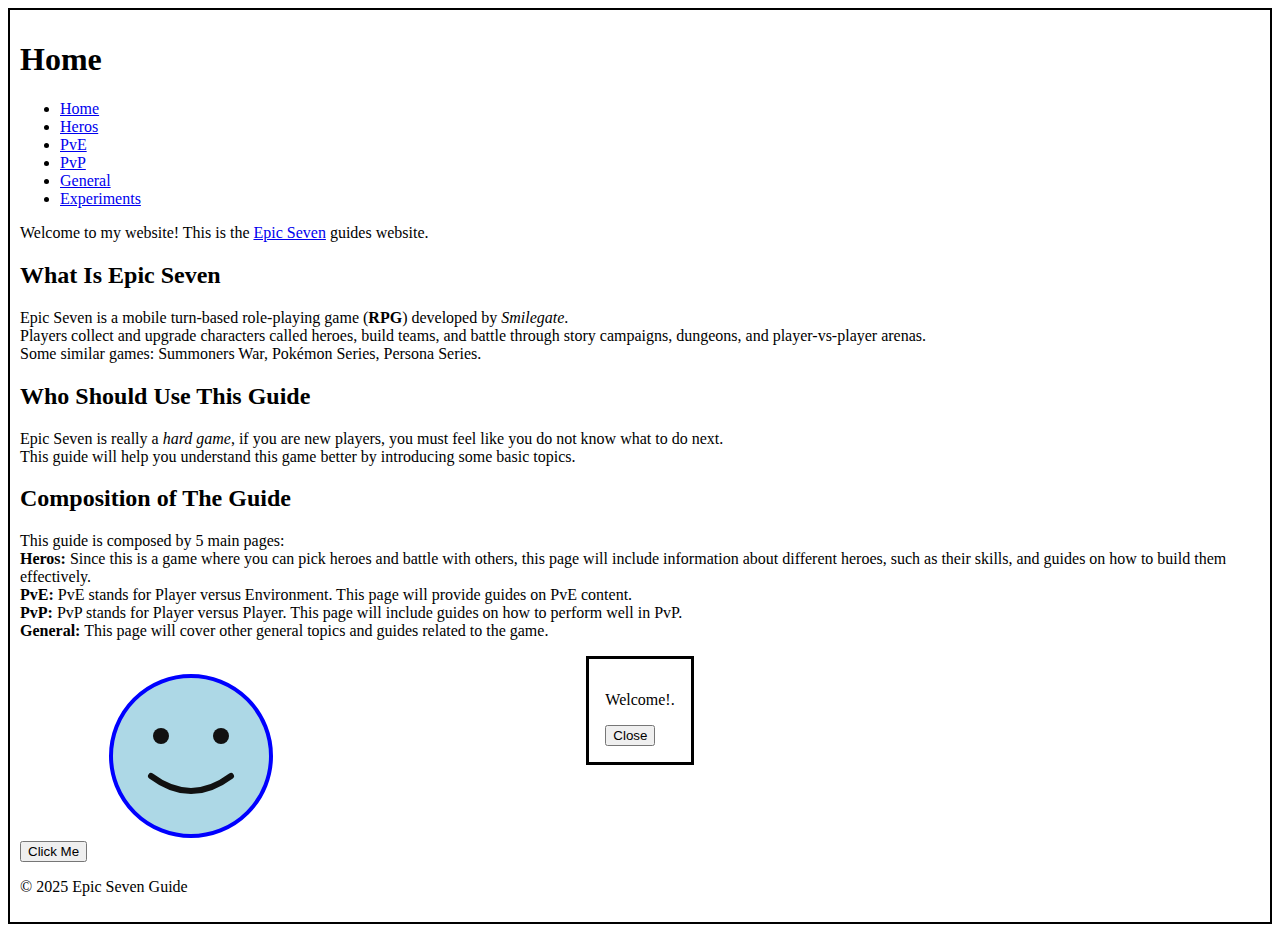
<file: index.html>
<!DOCTYPE html>
<html lang="en">
<head>
    <meta charset="UTF-8">
    <title>My Website</title>
    <link rel="stylesheet" href="style.css">
    <!-- Placeholder for analytics script -->
    <script></script>
</head>
<body>
    <header>
    <h1>Home</h1>
    <nav>
        <ul>
            <li><a href="index.html">Home</a></li>
            <li><a href="heros.html">Heros</a></li>
            <li><a href="pve.html">PvE</a></li>
            <li><a href="pvp.html">PvP</a></li>
            <li><a href="general.html">General</a></li>
            <li><a href="experiments.html">Experiments</a></li>
        </ul>
    </nav>
    </header>

    <article>
         <p>Welcome to my website! This is the <a href="https://epic7.onstove.com/en/brand">Epic Seven</a> guides website.</p>

    <h2>
        What Is Epic Seven
    </h2>
    <p>
    Epic Seven is a mobile <span>turn-based </span>role-playing game (<b>RPG</b>) developed by <i>Smilegate</i>. <br>
    Players collect and upgrade characters called heroes, build teams, and battle through story campaigns, dungeons, and player-vs-player arenas. <br>
    Some similar games: Summoners War, Pokémon Series, Persona Series.
  
    </p>

    <h2>
        Who Should Use This Guide
    </h2>
    <p>
    Epic Seven is really a <em>hard game</em>, if you are new players, you must feel like you do not know what to do next.<br>
    This guide will help you understand this game better by introducing some basic topics.

    </p>

    <h2>
        Composition of The Guide
    </h2>
    <p>

    This guide is composed by 5 main pages: <br>

    <strong>Heros:</strong> Since this is a game where you can pick heroes and battle with others, this page will include information about different heroes, such as their skills, and guides on how to build them effectively. <br>
    <strong>PvE:</strong> PvE stands for Player versus Environment. This page will provide guides on PvE content. <br>
    <strong>PvP:</strong> PvP stands for Player versus Player. This page will include guides on how to perform well in PvP. <br>
    <strong>General:</strong> This page will cover other general topics and guides related to the game. <br>
    </p>

    <dialog id="myDialog" open>
    <p>Welcome!.</p>
    <button id="closeBtn">Close</button>
    </dialog>


    </article>  
   
   

    <button>Click Me</button>
    
    <noscript>
    <p>JavaScript is disabled in your browser. Some features of this site may not work properly.</p>
    </noscript>
    <svg viewBox="0 0 200 200" width="200" height="200" role="img" aria-label="Smiling face">
    <circle cx="100" cy="100" r="80" stroke="blue" stroke-width="4" fill="lightblue" />
    <circle cx="70" cy="80" r="8" fill="#111" />
    <circle cx="130" cy="80" r="8" fill="#111" />
    <path d="M60 120 Q100 150 140 120" stroke="#111" stroke-width="6" fill="none" stroke-linecap="round" stroke-linejoin="round"/>
    </svg>

    
    <hello-world></hello-world>

    <script>
        class HelloWorld extends HTMLElement {
        constructor() {
            super();
            console.log("Hello world!");
        }
        }
        customElements.define("hello-world", HelloWorld);
    </script>

    
    <footer>
        <p>© 2025 Epic Seven Guide</p>
    </footer>
    
</body>
</html>
</file>
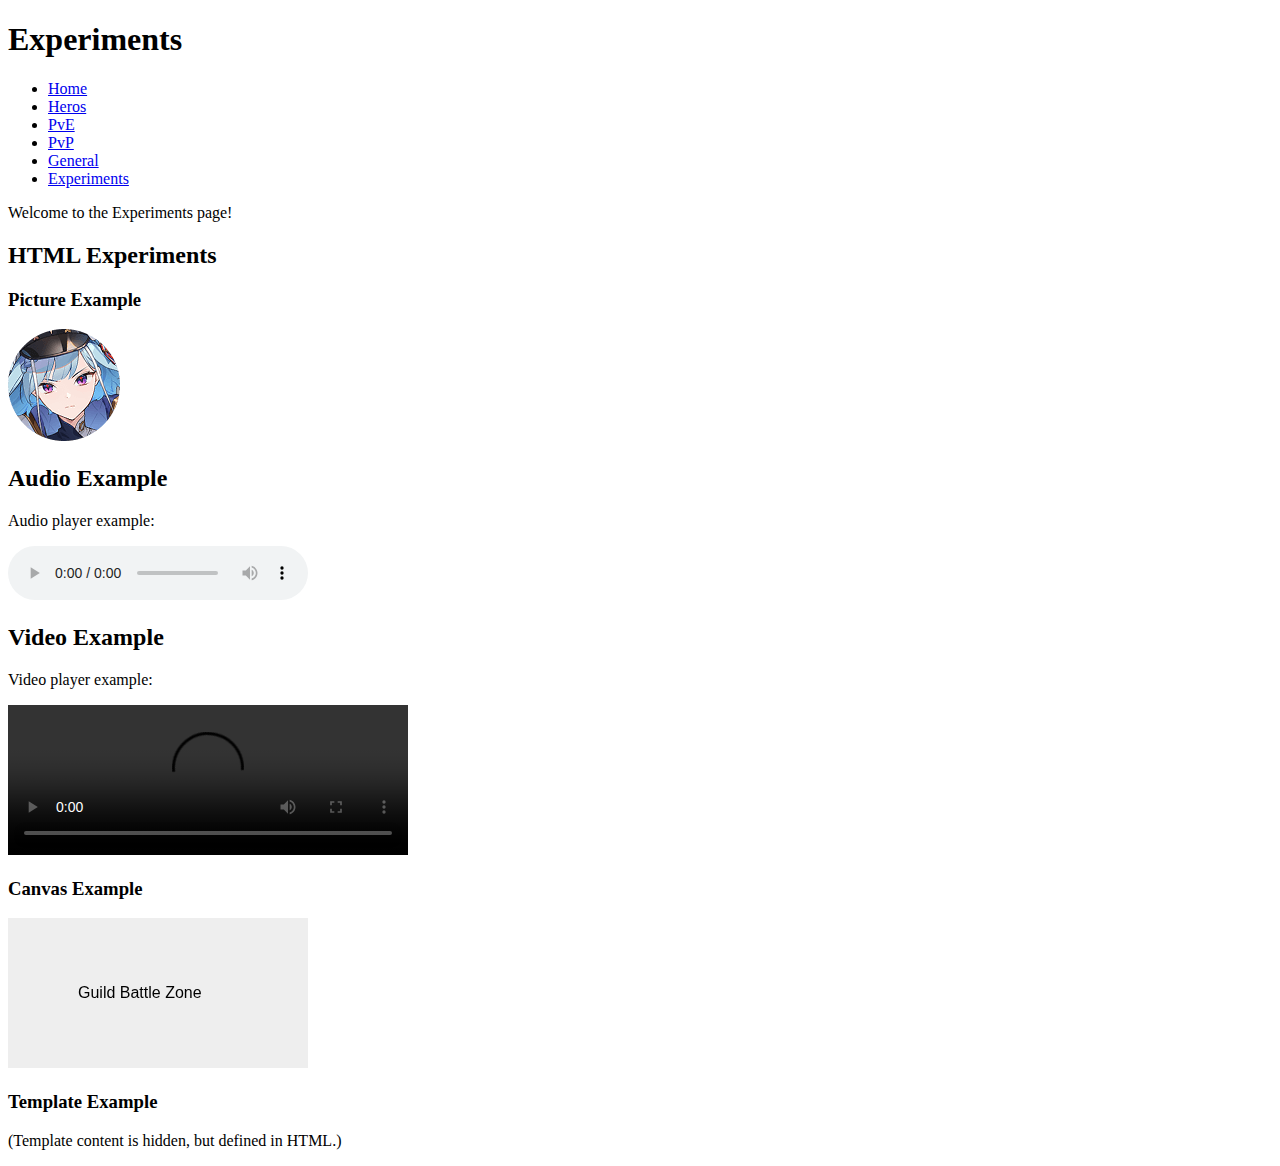
<file: experiments.html>
<!DOCTYPE html>
<html lang="en">
<head>
    <meta charset="UTF-8">
    <title>Experiments</title>
</head>
<body>
    <h1>Experiments</h1>
    <nav>
        <ul>
            <li><a href="index.html">Home</a></li>
            <li><a href="heros.html">Heros</a></li>
            <li><a href="pve.html">PvE</a></li>
            <li><a href="pvp.html">PvP</a></li>
            <li><a href="general.html">General</a></li>
            <li><a href="experiments.html">Experiments</a></li>
        </ul>
    </nav>

    <p>Welcome to the Experiments page!</p>

    <h2>HTML Experiments</h2>

    <!-- picture -->
    <h3>Picture Example</h3>
    <picture>
   
        <img src="images/landi.png" alt="Epic battle scene">
    </picture>


  <section>
    <h2>Audio Example</h2>
    <p>Audio player example:</p>
    <audio controls>
      <source src="https://www.w3schools.com/html/horse.mp3" type="audio/mpeg">
      Your browser does not support the audio element.
    </audio>
  </section>


  <section>
    <h2>Video Example</h2>
    <p>Video player example:</p>
    <video controls width="400">
      <source src="https://www.w3schools.com/html/mov_bbb.mp4" type="video/mp4">
      Your browser does not support the video tag.
    </video>
  </section>


    <!-- canvas -->
    <h3>Canvas Example</h3>
    <canvas id="battleCanvas" width="300" height="150">
        Your browser does not support the canvas element.
    </canvas>
    <script>
        // minimal JS (under 15 lines)
        const c = document.getElementById("battleCanvas");
        const ctx = c.getContext("2d");
        ctx.fillStyle = "#eee";
        ctx.fillRect(0, 0, 300, 150);
        ctx.fillStyle = "black";
        ctx.font = "16px Arial";
        ctx.fillText("Guild Battle Zone", 70, 80);
    </script>

    <!-- template -->
    <h3>Template Example</h3>
    <template id="heroTemplate">
        <p>A new hero joins the battle!</p>
    </template>
    <p>(Template content is hidden, but defined in HTML.)</p>

</body>
</html>
</file>
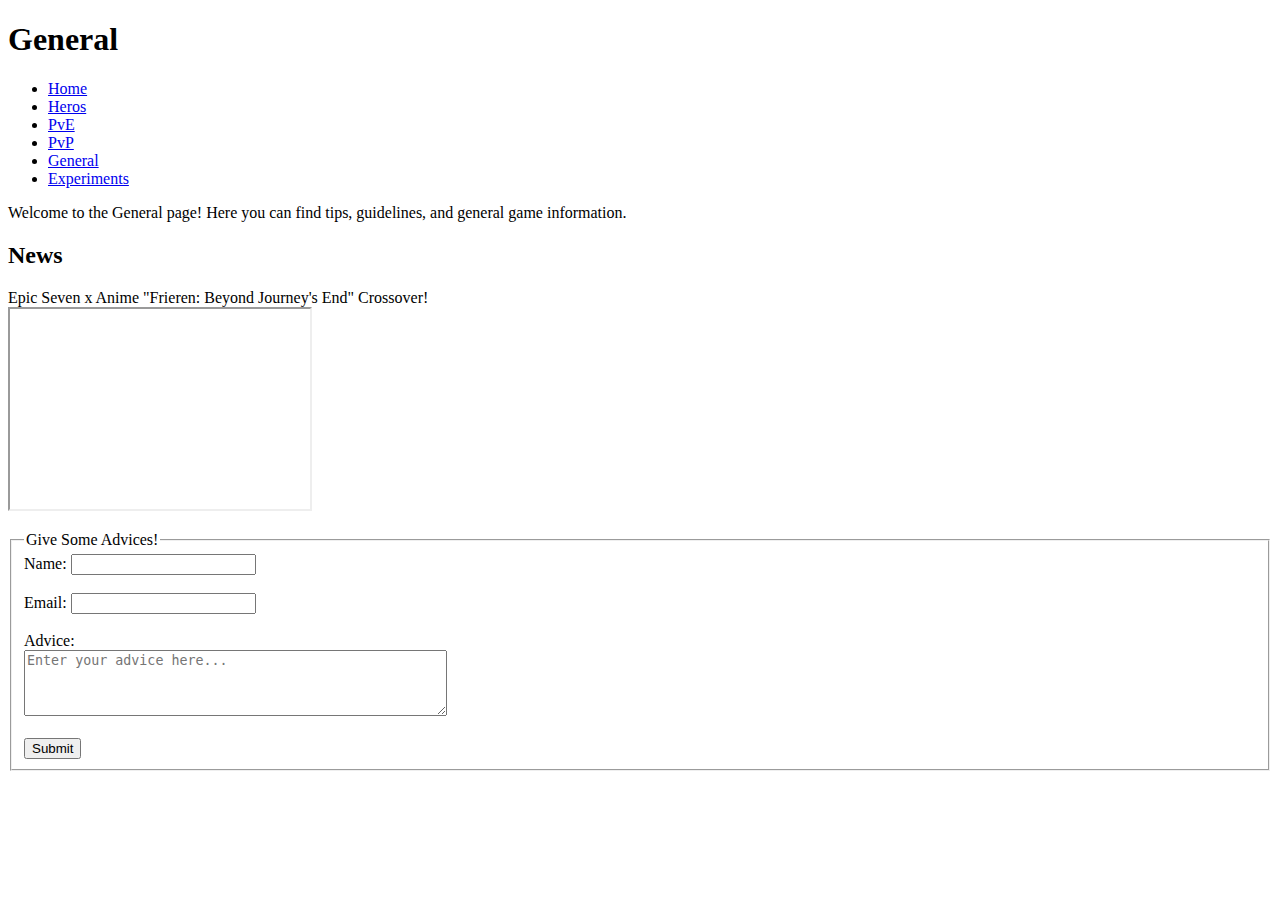
<file: general.html>
<!DOCTYPE html>
<html lang="en">
<head>
    <meta charset="UTF-8">
    <title>General</title>
</head>
<body>
    <h1>General</h1>
    <nav>
        <ul>
            <li><a href="index.html">Home</a></li>
            <li><a href="heros.html">Heros</a></li>
            <li><a href="pve.html">PvE</a></li>
            <li><a href="pvp.html">PvP</a></li>
            <li><a href="general.html">General</a></li>
            <li><a href="experiments.html">Experiments</a></li>
        </ul>
    </nav>
    <p>Welcome to the General page! Here you can find tips, guidelines, and general game information.</p>


    <h2>
         <h2>News</h2>
        <p>
            Epic Seven x Anime "Frieren: Beyond Journey's End" Crossover! <br>
            <iframe width="300"
        height="200"
        src="https://page.onstove.com/epicseven/global/view/11047041"></iframe>
        </p>
    </h2>


    <form>
    <fieldset>
        <legend>Give Some Advices!</legend>
        
        <label for="name">Name:</label>
        <input type="text" id="name" name="name"><br><br>
        
        <label for="email">Email:</label>
        <input type="email" id="email" name="email"><br><br>
        
        <label for="advice">Advice:</label><br>
<textarea id="advice" name="advice" rows="4" cols="50" placeholder="Enter your advice here..."></textarea><br><br>

        
        <input type="submit" value="Submit">
    </fieldset>
    </form>
</body>
</html>
</file>
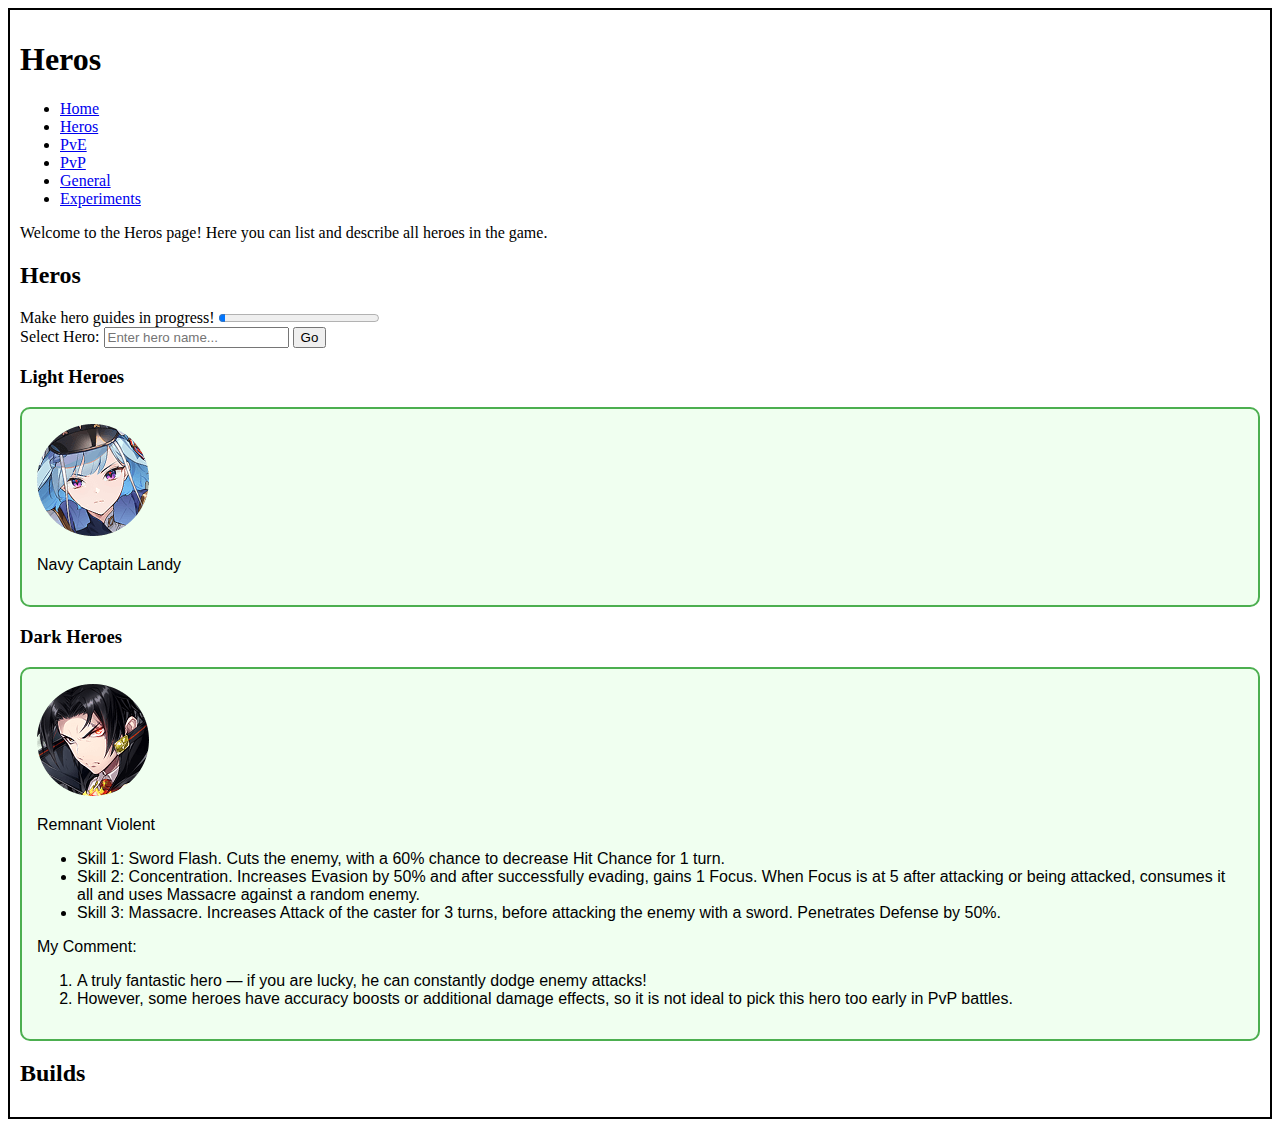
<file: heros.html>
<!DOCTYPE html>
<html lang="en">
<head>
    <meta charset="UTF-8">
    <title>Heros</title>
    <link rel="stylesheet" href="style.css">
</head>
<body>
    <h1>Heros</h1>
    <!-- 导航栏 -->
    <nav>
        <ul>
            <li><a href="index.html">Home</a></li>
            <li><a href="heros.html">Heros</a></li>
            <li><a href="pve.html">PvE</a></li>
            <li><a href="pvp.html">PvP</a></li>
            <li><a href="general.html">General</a></li>
            <li><a href="experiments.html">Experiments</a></li>
        </ul>
    </nav>



    <p>Welcome to the Heros page! Here you can list and describe all heroes in the game.</p>



    <main>
        <section>
            <h2>Heros</h2>
            Make hero guides in progress!
            <progress value="4" max="100"></progress>

            <form>
            <label for="hero">Select Hero:</label>
            <input type="text" placeholder="Enter hero name..." />
            <button type="submit">Go</button>
            </form>

            <h3>Light Heroes</h3>
            

            <hero-card>
                <picture>
                <img src="images/landi.png" alt="Navy Captain Landy">
                </picture>
            <p>
                Navy Captain Landy
            </p>
            
            
            </hero-card>

            

            <h3>Dark Heroes</h3>
            <hero-card>

                <img src="images/violent.png" alt="Remnant Violent">
                <p>
                     Remnant Violent
                <ul>
                <li>Skill 1: Sword Flash. Cuts the enemy, with a 60% chance to decrease Hit Chance for 1 turn.</li>
                <li>Skill 2: Concentration. Increases Evasion by 50% and after successfully evading, gains 1 Focus. When Focus is at 5 after attacking or being attacked, consumes it all and uses Massacre against a random enemy.</li>
                <li>Skill 3: Massacre. Increases Attack of the caster for 3 turns, before attacking the enemy with a sword. Penetrates Defense by 50%.</li>
                </ul>

                My Comment:
                <ol>
                <li>A truly fantastic hero — if you are lucky, he can constantly dodge enemy attacks!</li>
                <li>However, some heroes have accuracy boosts or additional damage effects, so it is not ideal to pick this hero too early in PvP battles.</li>
                </ol>
                </p>
               
            </hero-card>
            


        </section>
        

        <div>
            <h2>Builds</h2>
        <div>
    </main>
    
    

</body>
</html>
</file>
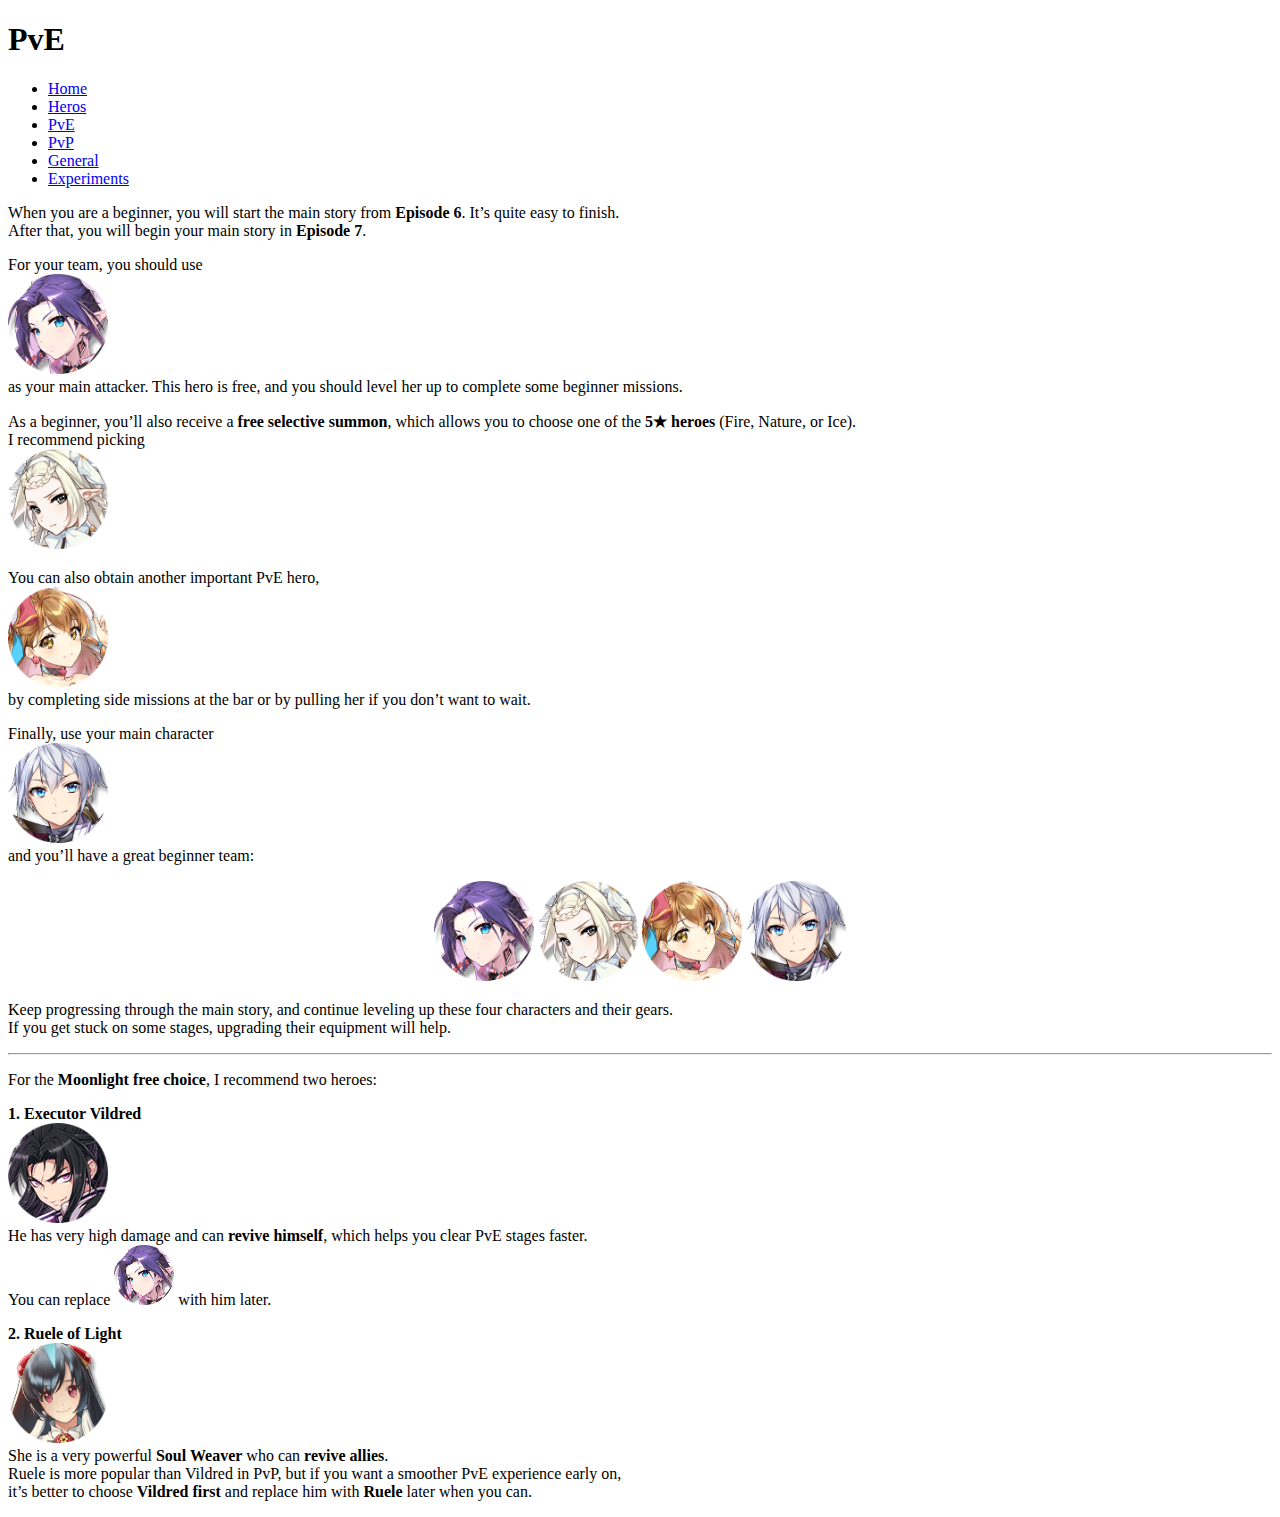
<file: pve.html>
<!DOCTYPE html>
<html lang="en">
<head>
    <meta charset="UTF-8">
    <title>PvE</title>
</head>
<body>
    <h1>PvE</h1>
    <nav>
        <ul>
            <li><a href="index.html">Home</a></li>
            <li><a href="heros.html">Heros</a></li>
            <li><a href="pve.html">PvE</a></li>
            <li><a href="pvp.html">PvP</a></li>
            <li><a href="general.html">General</a></li>
            <li><a href="experiments.html">Experiments</a></li>
        </ul>
    </nav>
    <p>
When you are a beginner, you will start the main story from <strong>Episode 6</strong>. It’s quite easy to finish. <br>
After that, you will begin your main story in <strong>Episode 7</strong>.
</p>

<p>
For your team, you should use <br>
<img src="images/Tieria.png" alt="Free Spirit Tieria" width="100"><br>
as your main attacker. This hero is free, and you should level her up to complete some beginner missions.
</p>

<p>
As a beginner, you’ll also receive a <strong>free selective summon</strong>, which allows you to choose one of the <strong>5★ heroes</strong> (Fire, Nature, or Ice). <br>
I recommend picking <br>
<img src="images/feijian.png" alt="Iseria" width="100">
</p>

<p>
You can also obtain another important PvE hero, <br>
<img src="images/ouxiang.png" alt="Tamarinne" width="100"> <br>
by completing side missions at the bar or by pulling her if you don’t want to wait.
</p>

<p>
Finally, use your main character <br>
<img src="images/ras.png" alt="Ras" width="100"><br>
and you’ll have a great beginner team:
</p>

<p style="text-align:center;">
<img src="images/Tieria.png" alt="Free Spirit Tieria" width="100">
<img src="images/feijian.png" alt="Iseria" width="100">
<img src="images/ouxiang.png" alt="Tamarinne" width="100">
<img src="images/ras.png" alt="Ras" width="100">
</p>

<p>
Keep progressing through the main story, and continue leveling up these four characters and their gears. <br>
If you get stuck on some stages, upgrading their equipment will help.
</p>

<hr>

<p>
For the <strong>Moonlight free choice</strong>, I recommend two heroes:
</p>

<p>
<strong>1. Executor Vildred</strong><br>
<img src="images/andi.png" alt="Executor Vildred" width="100"><br>
He has very high damage and can <strong>revive himself</strong>, which helps you clear PvE stages faster. <br>
You can replace <img src="images/Tieria.png" alt="Free Spirit Tieria" width="60"> with him later. <br>
</p>

<p>
<strong>2. Ruele of Light</strong><br>
<img src="images/ruier.png" alt="Ruele of Light" width="100"><br>
She is a very powerful <strong>Soul Weaver</strong> who can <strong>revive allies</strong>. <br>
Ruele is more popular than Vildred in PvP, but if you want a smoother PvE experience early on, <br>
it’s better to choose <strong>Vildred first</strong> and replace him with <strong>Ruele</strong> later when you can.
</p>

</body>
</html>
</file>
<file: style.css>
body {
  border: 2px solid black;
  padding: 10px;
}


hero-card {
  display: block;
  border: 2px solid #4CAF50;
  border-radius: 10px;
  padding: 15px;
  margin: 10px 0;
  background-color: #f0fff0;
  font-family: sans-serif;
}
</file>
